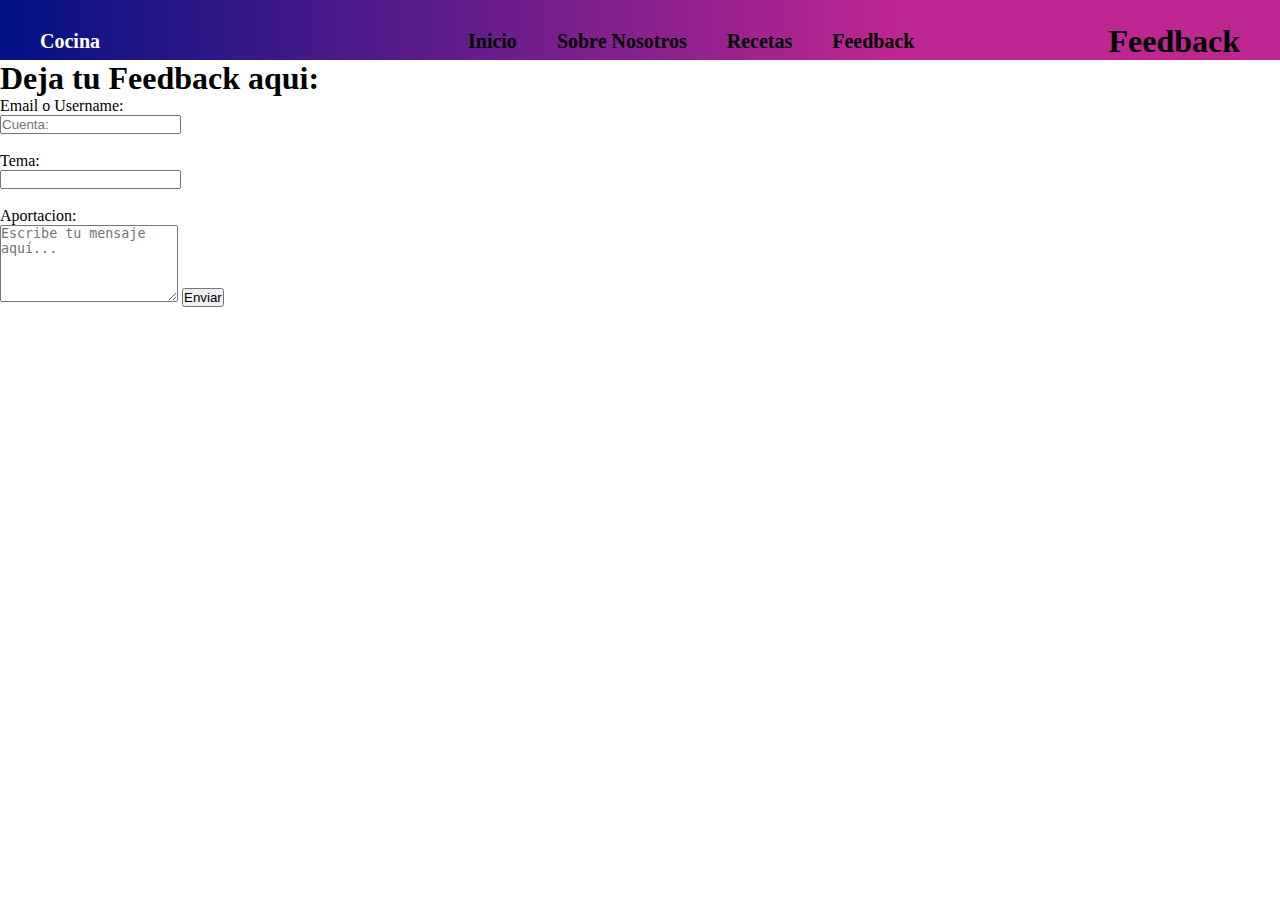
<file: Feedback.html>
<!DOCTYPE html>
<html lang="en">
    <head>
        <meta charset="UTF-8" />
        <title>Title</title>
        <link rel="stylesheet" href="styles.css" />
        <script src="script.js"></script>
    </head>
    <body>
        <header> 
        <div class = "content"> 
            
         <div class = "menu container">
             <a href = "index.html" class = logo> Cocina </a>
             <input type = "checkbox" id = "menu"/>
             <label for = "menu">
             
             
             
             </label>
             
             <nav class = "navbar">
             
             <ul>
            
                 <li> <a href = "index.html"> Inicio </a></li>
                 <li> <a href = "SobreNosotros.html"> Sobre Nosotros </a></li>
                 <li> <a href = "Recetas.html"> Recetas </a></li>
                 <li> <a href = "Feedback.html"> Feedback </a></li>
                 
            </ul>
                 
             </nav>
            <h1> Feedback </h1>
       
           </div>   
          
        </div>
        
        
        </header>
        
         <h1>Deja tu Feedback aqui: </h1>
        <form action="submit_form.php" method="post">
            <label for="email">Email o Username:</label> <br>
            <input type="email" id="email" name="email" placeholder="Cuenta: " required>
            <br>
            <br>
            <label for="subject">Tema:</label> <br>
            <input type="text" id="subject" name="subject" placeholder="" required>
            <br>
            <br>
            <label for="message">Aportacion:</label> <br>
            <textarea id="message" name="message" rows="5" placeholder="Escribe tu mensaje aquí..." required></textarea>
            
            <button type="submit">Enviar</button>
        </form>
    </body>
</html>
</file>
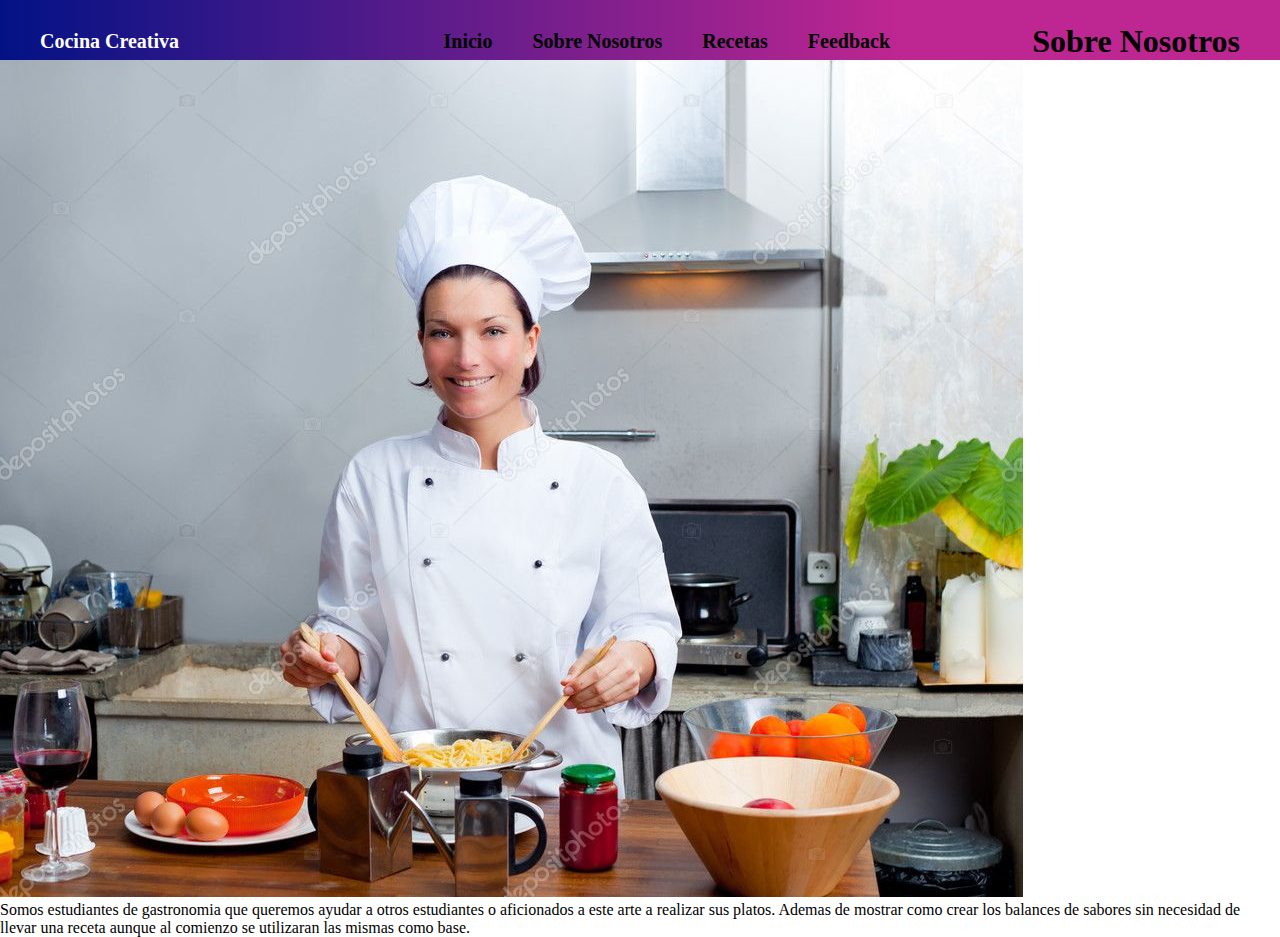
<file: SobreNosotros.html>
<!DOCTYPE html>
<html lang="en">
    <head>
        <meta charset="UTF-8" />
        <title>Title</title>
        <link rel="stylesheet" href="styles.css" />
        <script src="script.js"></script>
    </head>
    <body>
        <header> 
        <div class = "content"> 
            
         <div class = "menu container">
             <a href = "index.html" class = logo> Cocina Creativa </a>
             <input type = "checkbox" id = "menu"/>
             <label for = "menu">
             
            
             
             </label>
             
             <nav class = "navbar">
             
             <ul>
            
                 <li> <a href = "index.html"> Inicio </a></li>
                 <li> <a href = "SobreNosotros.html"> Sobre Nosotros </a></li>
                 <li> <a href = "Recetas.html"> Recetas </a></li>
                 <li> <a href = "Feedback.html"> Feedback </a></li>
                 
            </ul>
                 
             </nav>
            <h1> Sobre Nosotros </h1>
       
           </div>   
          
        </div>
            <img src = "Chef.jpg">
            <p>Somos estudiantes de gastronomia que queremos ayudar a otros estudiantes
            o aficionados a este arte a realizar sus platos. 
            Ademas de mostrar como crear los balances de sabores sin necesidad de llevar una receta aunque al comienzo 
            se utilizaran las mismas como base.</p>
        
        
        </header>
    </body>
</html>
</file>
<file: styles.css>
* {
    padding: 0;
    margin: 0;
    box-sizing: border-box;
    text-decoration: none;
    list-style: none;
}

body {
    
    font-family: 'Times New Roman', Times, serif
   
}

.container {
    max-width: 1200px;
    margin: 0 auto;
        
}

.content{
    min-height: 60px;
    background: linear-gradient(
        90deg,
        rgba(2,18,133,1) 0%,
        rgba(190, 38, 145, 1) 70%
    );

    
.menu {
    position: absolute;
    top: 10px;
    left: 0;
    right: 0;
     display: flex;
    align-items: center;
    justify-content: space-between;
        
    }
.logo {
    font-size: 20px;
    color: white;
    font-weight: bold;
        
    }
.menu .navbar ul li {
    position: relative;
    float: left;
        
    }
.menu .navbar ul li a{
    
        font-size: 20px;
        padding: 20px;
        color:black;
        display: block;
        font-weight: bold;
    }
.menu .navbar ul li a:hover{
        color: white;
    }
#menu{
        display: none;
    }
.menu-icono{
        width: 20px;
    }
.menu label{
        cursor: pointer;
    }
p {
        margin: 20px 40px; 
        border-left: 4px;
        text-align: center; 
        padding: 10px;
    }
  
}
</file>
